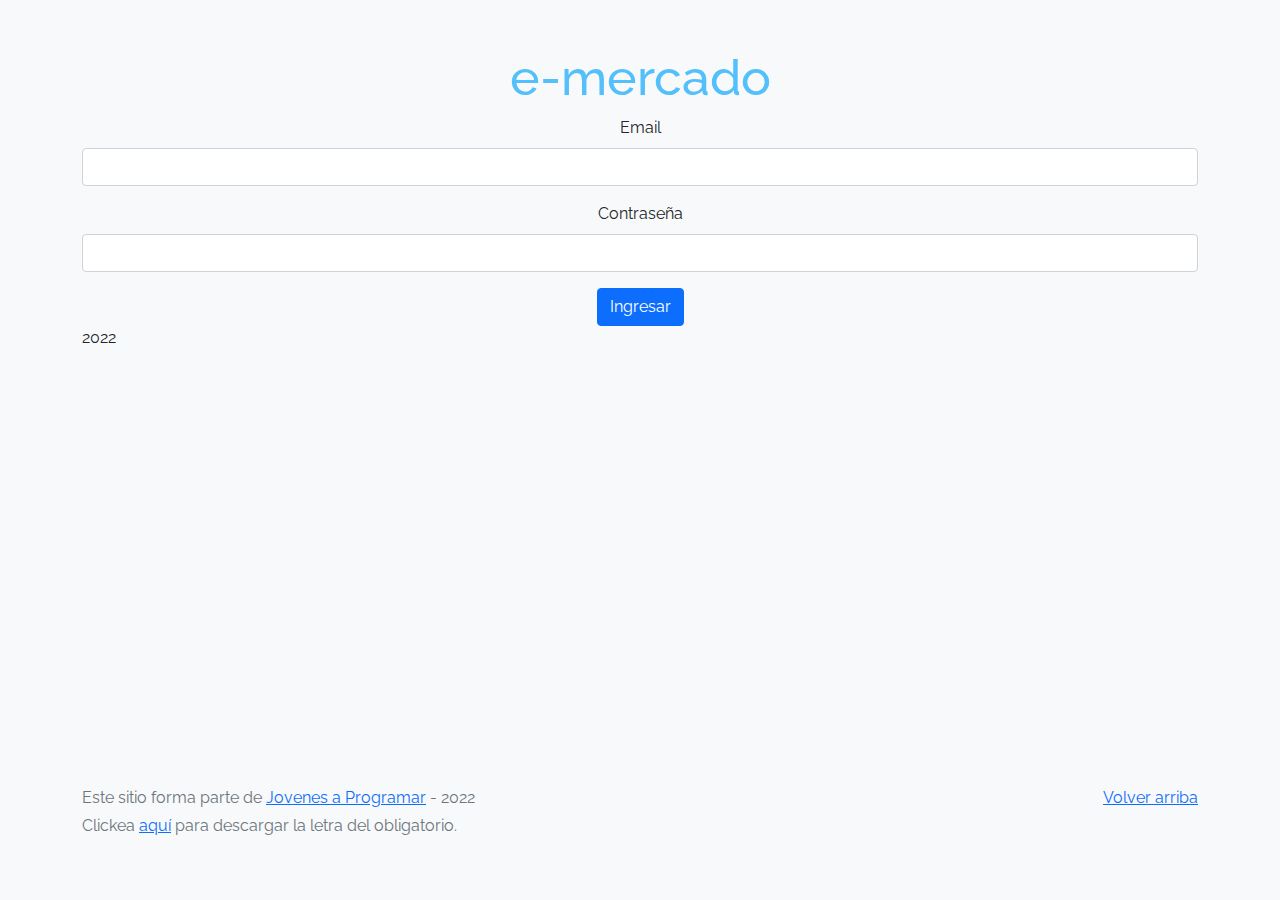
<file: index.html>
<!DOCTYPE html>
<html lang="es">

<head>
  <meta http-equiv="Content-Type" content="text/html; charset=UTF-8">
  <meta name="viewport" content="width=device-width, initial-scale=1, shrink-to-fit=no">
  <title>eMercado - Todo lo que busques está aquí</title>

  <link href="https://fonts.googleapis.com/css?family=Raleway:300,300i,400,400i,700,700i,900,900i" rel="stylesheet">
  <link href="css/bootstrap.min.css" rel="stylesheet">
  <link href="css/styles.css" rel="stylesheet">
</head>

<body>
  <nav class="navbar navbar-expand-lg navbar-dark bg-dark p-1">
    <div class="container">
      <button class="navbar-toggler" type="button" data-bs-toggle="collapse" data-bs-target="#navbarNavDropdown"
        aria-controls="navbarNavDropdown" aria-expanded="false" aria-label="Toggle navigation">
        <span class="navbar-toggler-icon"></span>
      </button>
      <div class="collapse navbar-collapse" id="navbarNavDropdown">
        <ul class="navbar-nav w-100 justify-content-between">
          <li class="nav-item">
            <a class="nav-link active" href="index.html">Inicio</a>
          </li>
          <li class="nav-item">
            <a class="nav-link" href="categories.html">Categorías</a>
          </li>
          <li class="nav-item">
            <a class="nav-link" href="sell.html">Vender</a>
          </li>
          <li class="nav-item dropdown">
            <a class="nav-link dropdown-toggle" href="#" id="nav-item-usuario" role="button" data-bs-toggle="dropdown" aria-expanded="false">
            </a>
            <ul class="dropdown-menu" aria-labelledby="nav-item-usuario">
              <li><a class="dropdown-item" href="cart.html">Mi carrito</a></li>
              <li><a class="dropdown-item" href="my-profile.html">Mi perfil</a></li>
              <li><a class="dropdown-item" id="cerrarSesion" href="login.html">Cerrar sesión</a></li>
            </ul>
          </li>
        </ul>
      </div>
    </div>
  </nav>
  <main>
    <div class="jumbotron text-center"></div>
    <div class="album py-5 bg-light">
      <div class="container">
        <div class="row">
          <div class="col-md-4">
            <div class="card mb-4 shadow-sm custom-card cursor-active" id="autos">
              <img class="bd-placeholder-img card-img-top" src="img/cars_index.jpg"
                alt="Imgagen representativa de la categoría 'Autos'">
              <h3 class="m-3">Autos</h3>
              <div class="card-body">
                <p class="card-text">Los mejores precios en autos 0 kilómetro, de alta y media gama.</p>
              </div>
            </div>
          </div>
          <div class="col-md-4">
            <div class="card mb-4 shadow-sm custom-card cursor-active" id="juguetes">
              <img class="bd-placeholder-img card-img-top" src="img/toys_index.jpg"
                alt="Imgagen representativa de la categoría 'Juguetes'">
              <h3 class="m-3">Juguetes</h3>
              <div class="card-body">
                <p class="card-text">Encuentra aquí los mejores precios para niños/as de cualquier edad.</p>
              </div>
            </div>
          </div>
          <div class="col-md-4">
            <div class="card mb-4 shadow-sm custom-card cursor-active" id="muebles">
              <img class="bd-placeholder-img card-img-top" src="img/furniture_index.jpg"
                alt="Imgagen representativa de la categoría 'Muebles'">
              <h3 class="m-3">Muebles</h3>
              <div class="card-body">
                <p class="card-text">Muebles antiguos, nuevos y para ser armados por uno mismo.</p>
              </div>
            </div>
          </div>
        </div>
        <div class="row">
          <a class="btn btn-light btn-lg btn-block" href="categories.html">Y mucho más!</a>
        </div>
      </div>
    </div>
  </main>
  <footer class="text-muted">
    <div class="container">
      <p class="float-end">
        <a href="#">Volver arriba</a>
      </p>
      <p>Este sitio forma parte de <a href="https://jovenesaprogramar.edu.uy/" target="_blank">Jovenes a Programar</a> -
        2022</p>
      <p>Clickea <a target="_blank" href="Letra.pdf">aquí</a> para descargar la letra del obligatorio.</p>
    </div>
  </footer>

  <script src="js/bootstrap.bundle.min.js"></script>
  <script src="js/index.js"></script>
  <script src="js/init.js"></script>
</body>

</html>
</file>
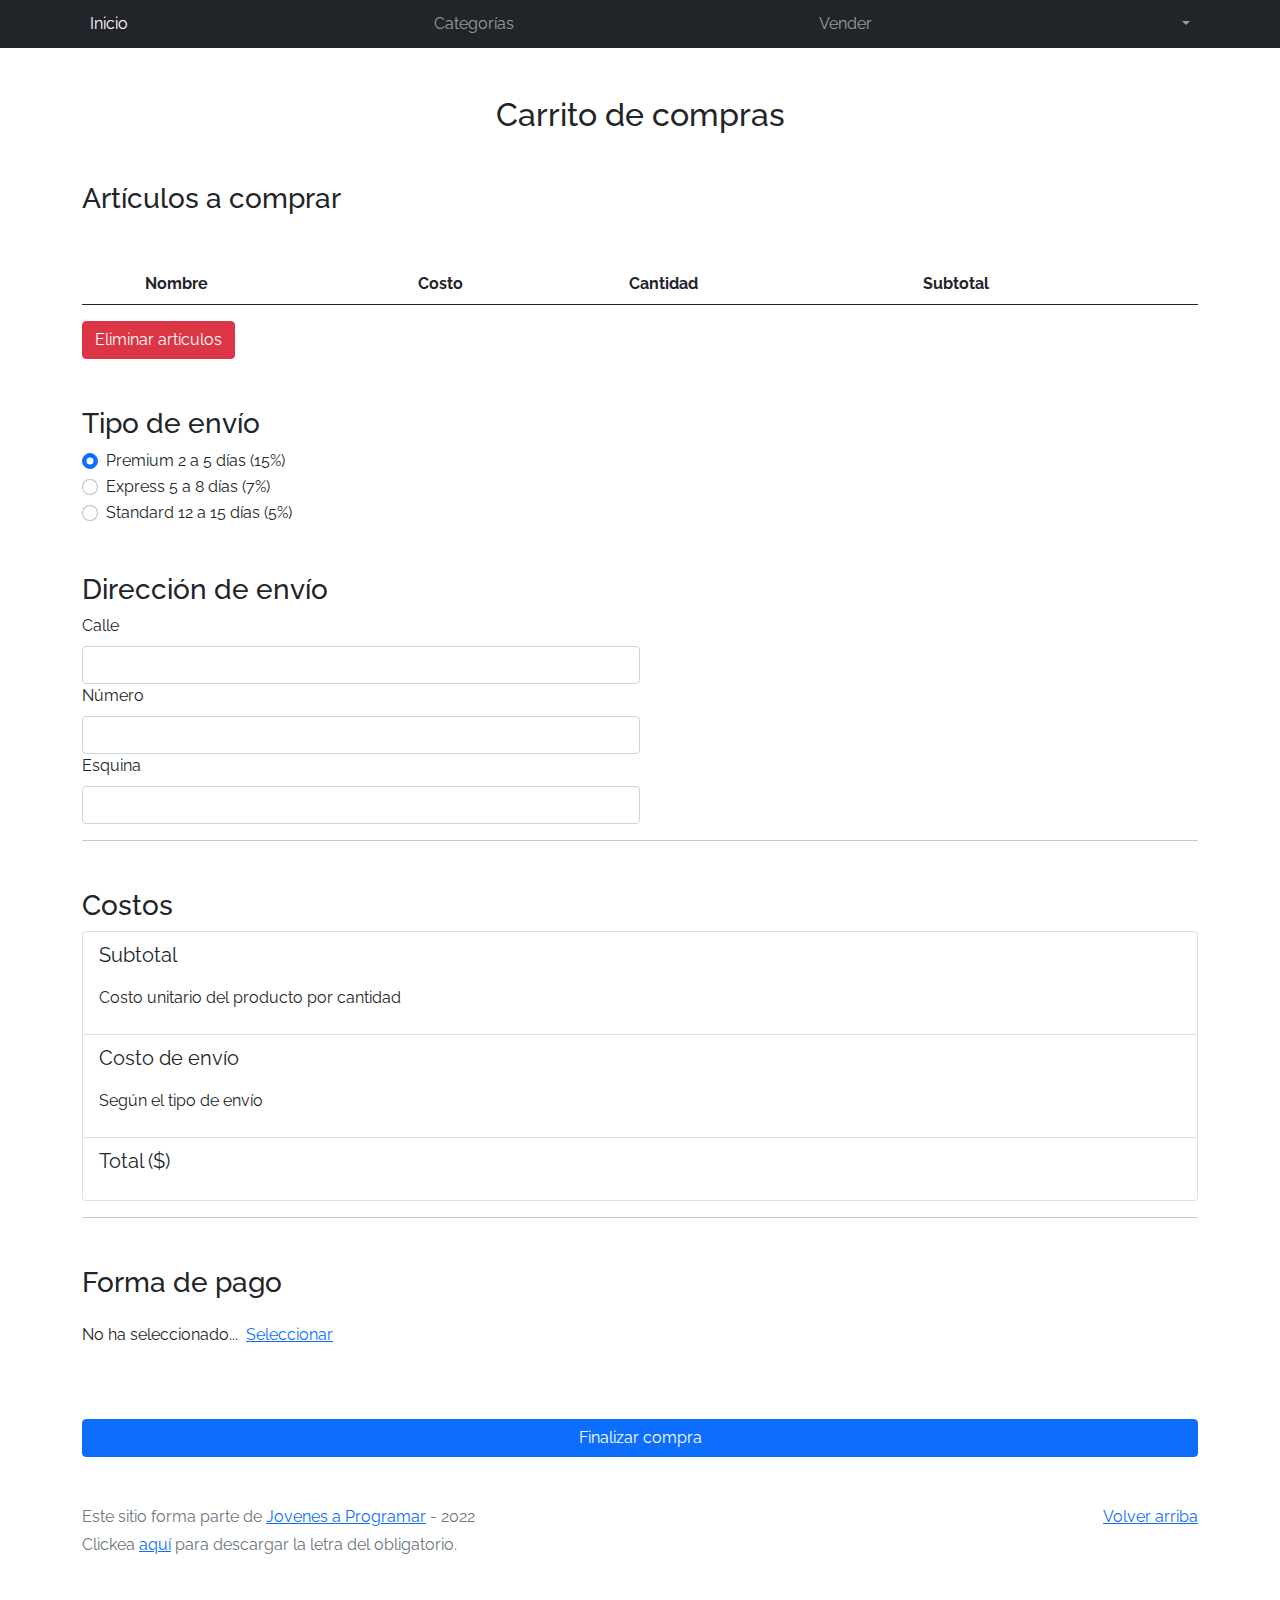
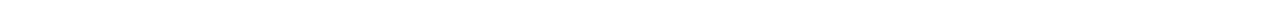
<file: cart.html>
<!DOCTYPE html>
<html lang="es">

<head>
  <meta http-equiv="Content-Type" content="text/html; charset=UTF-8">
  <meta name="viewport" content="width=device-width, initial-scale=1, shrink-to-fit=no">
  <title>eMercado - Todo lo que busques está aquí</title>
  <link href="https://fonts.googleapis.com/css?family=Raleway:300,300i,400,400i,700,700i,900,900i" rel="stylesheet">
  <link rel="stylesheet"
    href="https://fonts.googleapis.com/css2?family=Material+Symbols+Outlined:opsz,wght,FILL,GRAD@48,400,0,0" />
  <link href="css/bootstrap.min.css" rel="stylesheet">
  <link href="css/font-awesome.min.css" rel="stylesheet">
  <link href="css/styles.css" rel="stylesheet">
</head>

<body>
  <nav class="navbar navbar-expand-lg navbar-dark bg-dark p-1">
    <div class="container">
      <button class="navbar-toggler" type="button" data-bs-toggle="collapse" data-bs-target="#navbarNavDropdown"
        aria-controls="navbarNavDropdown" aria-expanded="false" aria-label="Toggle navigation">
        <span class="navbar-toggler-icon"></span>
      </button>
      <div class="collapse navbar-collapse" id="navbarNavDropdown">
        <ul class="navbar-nav w-100 justify-content-between">
          <li class="nav-item">
            <a class="nav-link active" href="index.html">Inicio</a>
          </li>
          <li class="nav-item">
            <a class="nav-link" href="categories.html">Categorías</a>
          </li>
          <li class="nav-item">
            <a class="nav-link" href="sell.html">Vender</a>
          </li>
          <li class="nav-item dropdown">
            <a class="nav-link dropdown-toggle" href="#" id="nav-item-usuario" role="button" data-bs-toggle="dropdown"
              aria-expanded="false">
            </a>
            <ul class="dropdown-menu" aria-labelledby="nav-item-usuario">
              <li><a class="dropdown-item" href="cart.html">Mi carrito</a></li>
              <li><a class="dropdown-item" href="my-profile.html">Mi perfil</a></li>
              <li><a class="dropdown-item" id="cerrarSesion" href="login.html">Cerrar sesión</a></li>
            </ul>
          </li>
        </ul>
      </div>
    </div>
  </nav>
  <main class="container">
    <h2 class="mt-5 text-center">Carrito de compras</h2>
    <div class="mt-5">
      <h3>Artículos a comprar</h3>
      <table class="table mt-5 table-striped table-hover">
        <thead>
          <tr>
            <th scope="col"></th>
            <th scope="col">Nombre</th>
            <th scope="col">Costo</th>
            <th scope="col">Cantidad</th>
            <th scope="col">Subtotal</th>
          </tr>
        </thead>

        <tbody id="carritoArticulos">

        </tbody>
      </table>
      <div id="alertaCantidadArticulos" class="d-none">debe tener una cantidad de mínimo "1" para cada artículo.</div>
    </div>

    <button class="btn btn-danger" id="eliminarArticulosCarrito">Eliminar artículos</button>
      <!-------------------------------------------------------------------------------------------------------------------------------------------------------------->
      <!---------------------------------------------------------------FORMULARIO DE COMPRA--------------------------------------------------------------------------->
      <!-------------------------------------------------------------------------------------------------------------------------------------------------------------->
    <form action="" class="needs-validation" id="formularioCompra" novalidate>
      <!-------------------------------------------------------------------------------------------------------------------------------------------------------------->
      <!---------------------------------------------------------------FORMAS DE ENVÍO-------------------------------------------------------------------------------->
      <!-------------------------------------------------------------------------------------------------------------------------------------------------------------->
      <h3 class="mt-5">Tipo de envío</h3>
      <div class="form-check">
        <input class="form-check-input tipoDeEnvio" type="radio" name="plan-de-envio" id="envioPremium"
          data-tipo-envio="0.15" checked>
        <label class="form-check-label" for="envioPremium">
          Premium 2 a 5 días (15%)
        </label>
      </div>
      <div class="form-check">
        <input class="form-check-input tipoDeEnvio" type="radio" name="plan-de-envio" id="envioExpress"
          data-tipo-envio="0.07">
        <label class="form-check-label" for="envioExpress">
          Express 5 a 8 días (7%)
        </label>
      </div>
      <div class="form-check">
        <input class="form-check-input tipoDeEnvio" type="radio" name="plan-de-envio" id="envioStandard"
          data-tipo-envio="0.05">
        <label class="form-check-label" for="envioStandard">
          Standard 12 a 15 días (5%)
        </label>
      </div>
      
      <h3 class="text-start mt-5">Dirección de envío</h3>
      <div class="w-50">
        <label for="direccionCalle" class="form-label">Calle</label>
        <input class="form-control" type="text" aria-label="default input example" id="direccionCalle" required>
        <div class="invalid-feedback">
         ingresa una calle.
        </div>

        <label for="direccionNumero" class="form-label">Número</label>
        <input class="form-control" type="text" aria-label="default input example" id="direccionNumero" required>
        <div class="invalid-feedback">
         ingresa un número.
        </div>

        <label for="direccionEsquina" class="form-label">Esquina</label>
        <input class="form-control" type="text" aria-label="default input example" id="direccionEsquina" required>
        <div class="invalid-feedback">
          ingresa una esquina.
        </div>

      </div>
      <hr>
      <!-------------------------------------------------------------------------------------------------------------------------------------------------------------->
      <!---------------------------------------------------------------COSTOS DE LA COMPRA---------------------------------------------------------------------------->
      <!-------------------------------------------------------------------------------------------------------------------------------------------------------------->
      <h3 class="mt-5">Costos</h3>
      <ul class="list-group">

        <li class="list-group-item d-flex justify-content-between">
          <div>
            <p class="fs-5">Subtotal</p>
            <p>Costo unitario del producto por cantidad</p>
          </div>

          <div id="carritoSubtotal"></div>
        </li>

        <li class="list-group-item d-flex justify-content-between">
          <div>
            <p class="fs-5">Costo de envío</p>
            <p>Según el tipo de envío</p>
          </div>

          <div id="carritoCostoEnvio"></div>
        </li>

        <li class="list-group-item d-flex justify-content-between">
          <p class="fs-5">Total ($)</p>
          <div class="fw-bolder" id="carritoTotal"></div>
        </li>
      </ul>
      <hr>
      <!-------------------------------------------------------------------------------------------------------------------------------------------------------------->
      <!---------------------------------------------------------------FORMA DE PAGO---------------------------------------------------------------------------------->
      <!-------------------------------------------------------------------------------------------------------------------------------------------------------------->
      <h3 class="mt-5">Forma de pago</h3>
      <div class="d-flex mt-4 mb-2">
        <p id="notificacionFormaPago" class="me-2">No ha seleccionado...</p>
        <a href="#" class="link-primary" data-bs-toggle="modal" data-bs-target="#formaDePago">Seleccionar</a>
      </div>
      <div class="d-none" id="validarFormaPago">
        debe seleccionar una forma de pago.
       </div>
      <!-------------------------------------------------------------------------------------------------------------------------------------------------------------->
      <!---------------------------------------------------------------MODAL FORMA PAGO------------------------------------------------------------------------------->
      <!-------------------------------------------------------------------------------------------------------------------------------------------------------------->

      <div class="modal fade" id="formaDePago" tabindex="-1" aria-labelledby="exampleModalLabel" aria-hidden="true">
        <div class="modal-dialog modal-dialog-centered">
          <div class="modal-content">
            <div class="modal-header">
              <h5 class="modal-title fw-bolder" id="exampleModalLabel">Forma de pago</h5>
              <button type="button" class="btn-close" data-bs-dismiss="modal" aria-label="Close"></button>
            </div>
            <div class="modal-body">
<!------------------------------TARJETA DE CRÉDITO----------------------------------------------------------->
              <div class="form-check">
                <input class="form-check-input" name="confirmar-forma-pago" type="radio" id="tarjetaCredito" checked>
                <label class="form-check-label" for="tarjetaCredito">
                  Tarjeta de crédito
                </label>
              </div>
              <hr>
              <fieldset id="formaDePagoCre">
                <div class="row">
                <div class="mb-3 col-7">
                  <label for="numTarjeta" class="form-label">Número de tarjeta</label>
                  <input type="text" class="form-control" id="numTarjeta" value="" required>
                </div>
                <div class="mb-3 col-5">
                  <label for="numCVC" class="form-label">Código de seg.</label>
                  <input type="text" class="form-control" id="numCVC" maxlength="3" value="" required>
                </div>
              </div>
                <div class="mb-3 col-7">
                  <label for="fechaVencimiento" class="form-label">Vencimiento (MM/AA)</label>
                  <input type="text" class="form-control" id="fechaVencimiento" minLength="5" maxlength="5" value="" required>
                </div>                             
              </fieldset>
<!------------------------------TRANSFERENCIA BANCARIA------------------------------------------------------->
              <div class="form-check">
                <input class="form-check-input" name="confirmar-forma-pago" type="radio" id="transferenciaBancaria">
                <label class="form-check-label" for="transferenciaBancaria">
                  Transferencia bancaria
                </label>
              </div>
              <hr>
              <fieldset id="formaDePagoTra" disabled>
                <div class="mb-3 col-7">
                  <label for="numCuenta" class="form-label">Nro. de cuenta</label>
                  <input type="text" class="form-control" id="numCuenta" value="" required>
                </div>                
              </fieldset>
            </div>
            <div class="modal-footer">
              <button type="button" class="btn btn-secondary" data-bs-dismiss="modal">cerrar</button>
            </div>
          </div>
        </div>
      </div>
<!----------------------------------------FINALIZAR COMPRA----------------------------------------------------->
      <button type="submit" class="btn btn-primary container mt-5">Finalizar compra</button>
    </form>
    <div class="alert alert-success d-none" role="alert" id="compraExitosa">Has comprado con éxito!</div>
  </main>
  <footer class="text-muted">
    <div class="container">
      <p class="float-end">
        <a href="#">Volver arriba</a>
      </p>
      <p>Este sitio forma parte de <a href="https://jovenesaprogramar.edu.uy/" target="_blank">Jovenes a Programar</a> -
        2022</p>
      <p>Clickea <a target="_blank" href="Letra.pdf">aquí</a> para descargar la letra del obligatorio.</p>
    </div>
  </footer>
  <div id="spinner-wrapper">
    <div class="lds-ring">
      <div></div>
      <div></div>
      <div></div>
      <div></div>
    </div>
  </div>
  <script src="js/bootstrap.bundle.min.js"></script>
  <script src="js/init.js"></script>
  <script src="js/validacionBS.js"></script>
  <script src="js/cart.js"></script>
</body>

</html>
</file>
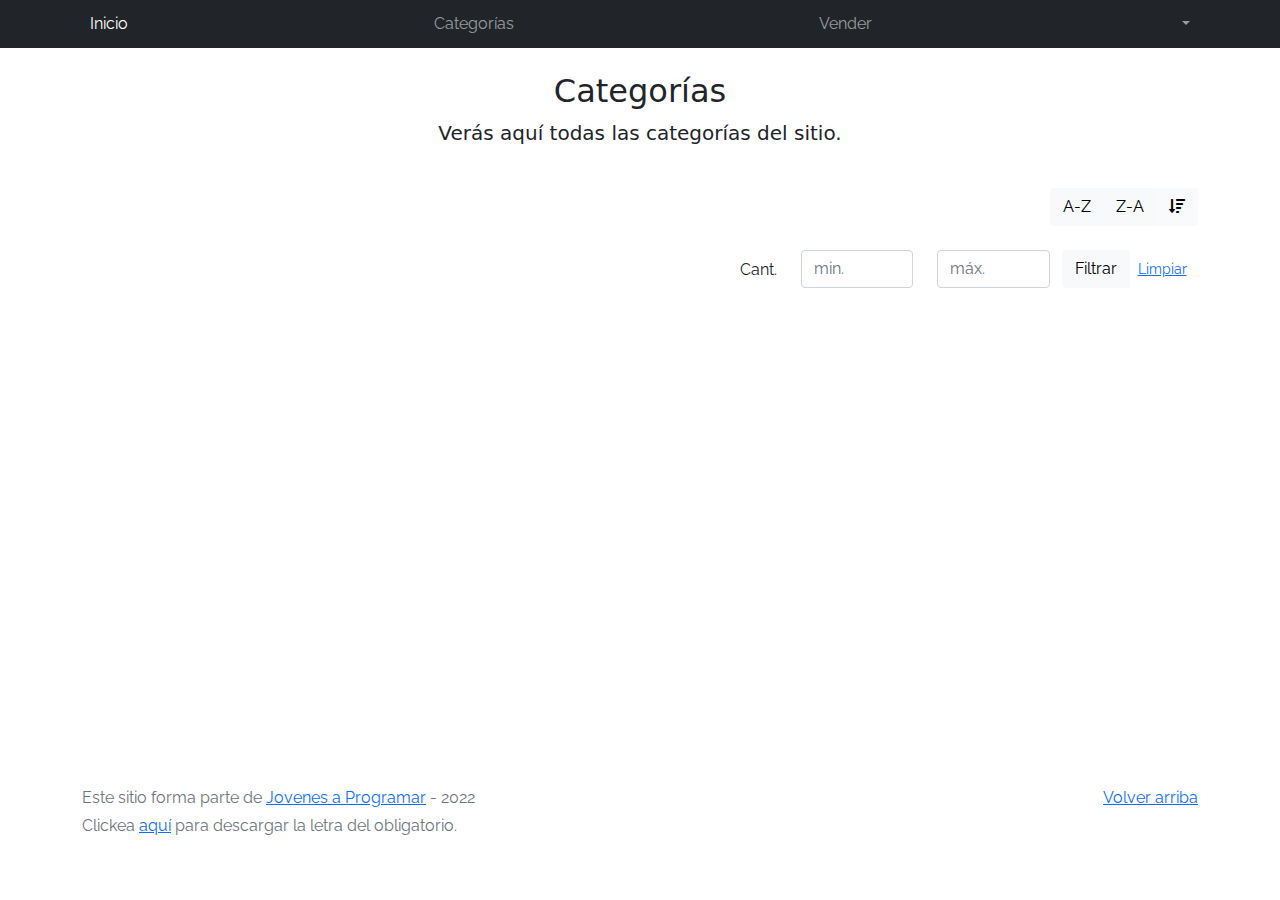
<file: categories.html>
<!DOCTYPE html>
<html lang="es">

<head>
  <meta http-equiv="Content-Type" content="text/html; charset=UTF-8">
  <meta name="viewport" content="width=device-width, initial-scale=1, shrink-to-fit=no">
  <title>eMercado - Todo lo que busques está aquí</title>

  <link href="https://fonts.googleapis.com/css?family=Raleway:300,300i,400,400i,700,700i,900,900i" rel="stylesheet">
  <link href="css/font-awesome.min.css" rel="stylesheet">
  <link href="css/bootstrap.min.css" rel="stylesheet">
  <link href="css/styles.css" rel="stylesheet">
</head>

<body>
  <nav class="navbar navbar-expand-lg navbar-dark bg-dark p-1">
    <div class="container">
      <button class="navbar-toggler" type="button" data-bs-toggle="collapse" data-bs-target="#navbarNavDropdown"
        aria-controls="navbarNavDropdown" aria-expanded="false" aria-label="Toggle navigation">
        <span class="navbar-toggler-icon"></span>
      </button>
      <div class="collapse navbar-collapse" id="navbarNavDropdown">
        <ul class="navbar-nav w-100 justify-content-between">
          <li class="nav-item">
            <a class="nav-link active" href="index.html">Inicio</a>
          </li>
          <li class="nav-item">
            <a class="nav-link" href="categories.html">Categorías</a>
          </li>
          <li class="nav-item">
            <a class="nav-link" href="sell.html">Vender</a>
          </li>
          <li class="nav-item dropdown">
            <a class="nav-link dropdown-toggle" href="#" id="nav-item-usuario" role="button" data-bs-toggle="dropdown" aria-expanded="false">
            </a>
            <ul class="dropdown-menu" aria-labelledby="nav-item-usuario">
              <li><a class="dropdown-item" href="cart.html">Mi carrito</a></li>
              <li><a class="dropdown-item" href="my-profile.html">Mi perfil</a></li>
              <li><a class="dropdown-item" id="cerrarSesion" href="login.html">Cerrar sesión</a></li>
            </ul>
          </li>
        </ul>
      </div>
    </div>
  </nav>
  <main class="pb-5">
    <div class="text-center p-4">
      <h2>Categorías</h2>
      <p class="lead">Verás aquí todas las categorías del sitio.</p>
    </div>
    <div class="container">
      <div class="row">
        <div class="col text-end">
          <div class="btn-group btn-group-toggle mb-4" data-bs-toggle="buttons">
            <input type="radio" class="btn-check" name="options" id="sortAsc">
            <label class="btn btn-light" for="sortAsc">A-Z</label>
            <input type="radio" class="btn-check" name="options" id="sortDesc">
            <label class="btn btn-light" for="sortDesc">Z-A</label>
            <input type="radio" class="btn-check" name="options" id="sortByCount" checked>
            <label class="btn btn-light" for="sortByCount"><i class="fas fa-sort-amount-down mr-1"></i></label>
          </div>
        </div>
      </div>
      <div class="row">
        <div class="col-lg-6 offset-lg-6 col-md-12 mb-1 container">
          <div class="row container p-0 m-0">
            <div class="col">
              <p class="font-weight-normal text-end my-2">Cant.</p>
            </div>
            <div class="col">
              <input class="form-control" type="number" placeholder="min." id="rangeFilterCountMin">
            </div>
            <div class="col">
              <input class="form-control" type="number" placeholder="máx." id="rangeFilterCountMax">
            </div>
            <div class="col-3 p-0">
              <div class="btn-group" role="group">
                <button class="btn btn-light btn-block" id="rangeFilterCount">Filtrar</button>
                <button class="btn btn-link btn-sm" id="clearRangeFilter">Limpiar</button>
              </div>
            </div>
          </div>
        </div>
      </div>
      <div class="row">
        <div class="list-group" id="cat-list-container">
        </div>
      </div>
    </div>
  </main>
  <footer class="text-muted">
    <div class="container">
      <p class="float-end">
        <a href="#">Volver arriba</a>
      </p>
      <p>Este sitio forma parte de <a href="https://jovenesaprogramar.edu.uy/" target="_blank">Jovenes a Programar</a> -
        2022</p>
      <p>Clickea <a target="_blank" href="Letra.pdf">aquí</a> para descargar la letra del obligatorio.</p>
    </div>
  </footer>
  <div id="spinner-wrapper">
    <div class="lds-ring">
      <div></div>
      <div></div>
      <div></div>
      <div></div>
    </div>
  </div>
  <script src="js/bootstrap.bundle.min.js"></script>
  <script src="js/init.js"></script>
  <script src="js/categories.js"></script>
</body>

</html>
</file>
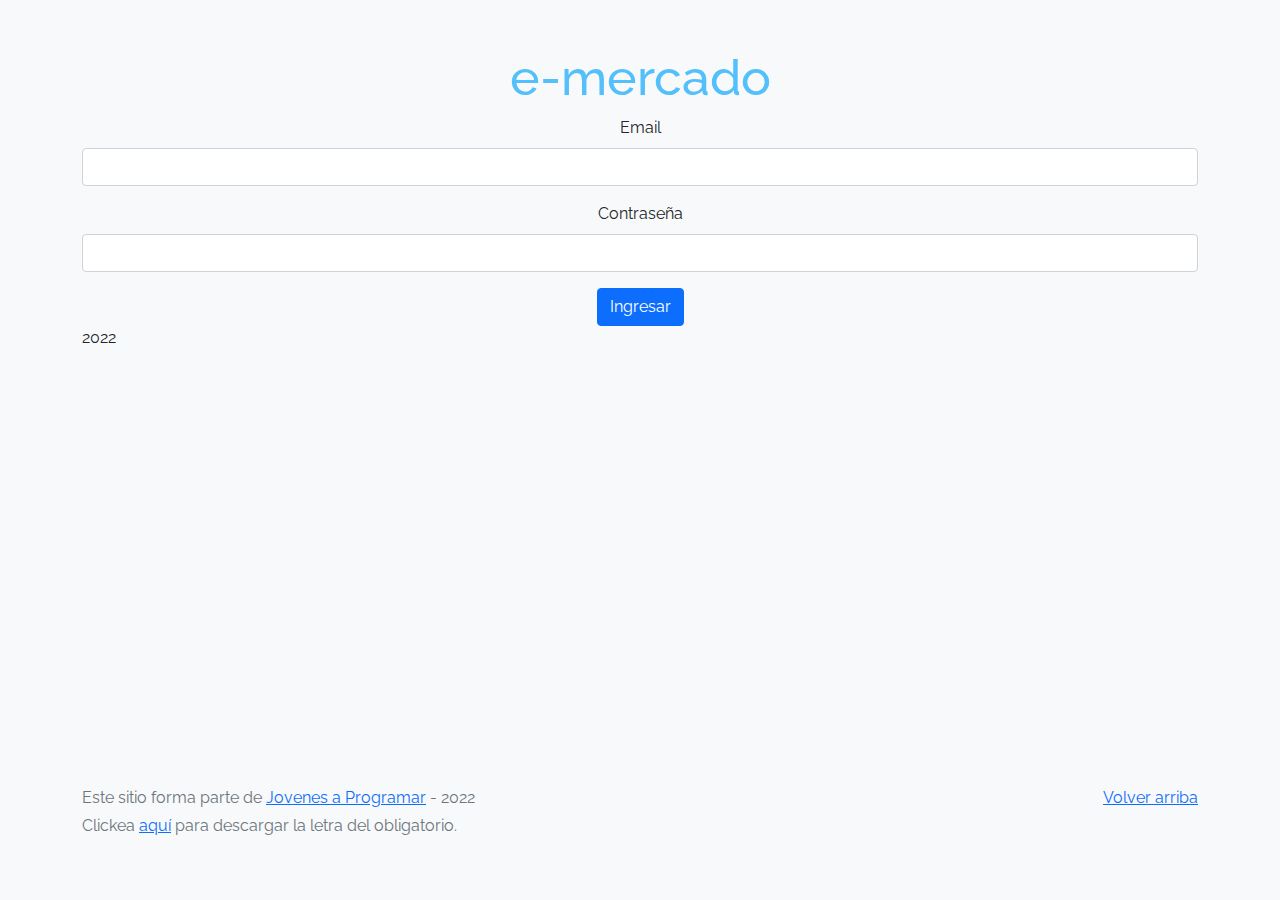
<file: login.html>
<!DOCTYPE html>
<html lang="es">

<head>
  <meta http-equiv="Content-Type" content="text/html; charset=UTF-8">
  <meta name="viewport" content="width=device-width, initial-scale=1, shrink-to-fit=no">
  <title>eMercado - Todo lo que busques está aquí</title>
  
  <link href="https://fonts.googleapis.com/css?family=Raleway:300,300i,400,400i,700,700i,900,900i" rel="stylesheet">
  <link href="css/bootstrap.min.css" rel="stylesheet">
  <link href="css/styles.css" rel="stylesheet">
  <style>
    body {
      background-color: rgb(248, 249, 250);
    }
  </style>
</head>

<body>
  <main class="mt-5">
    <div class="container">
      <h2 class="tituloEmercado">e-mercado</h2>

      <form id="inicioSesion">
          <div class="mb-3">
            <label for="emailUsuario" class="form-label">Email</label>
            <input type="email" class="form-control" id="emailUsuario" aria-describedby="emailHelp" onkeypress="document.getElementById('validacionEmail').style.display = 'none';">
            <p id="validacionEmail">debe ingresar un email válido</p>
          </div>
          <div class="mb-3">
            <label for="contraseniaUsuario" class="form-label">Contraseña</label>
            <input type="password" class="form-control" id="contraseniaUsuario" onkeypress="document.getElementById('validacionContrasenia').style.display = 'none';">
            <p id="validacionContrasenia">debe ingresar una contraseña válida</p>
          </div>
          <button type="submit" class="btn btn-primary">Ingresar</button>
        </form>

        <div>2022</div>
  </div>
 
  </main>
  <footer class="text-muted">
    <div class="container">
      <p class="float-end">
        <a href="#">Volver arriba</a>
      </p>
      <p>Este sitio forma parte de <a href="https://jovenesaprogramar.edu.uy/" target="_blank">Jovenes a Programar</a> -
        2022</p>
      <p>Clickea <a target="_blank" href="Letra.pdf">aquí</a> para descargar la letra del obligatorio.</p>
    </div>
  </footer>
  <script src="js/login.js"></script>
</body>

</html>
</file>
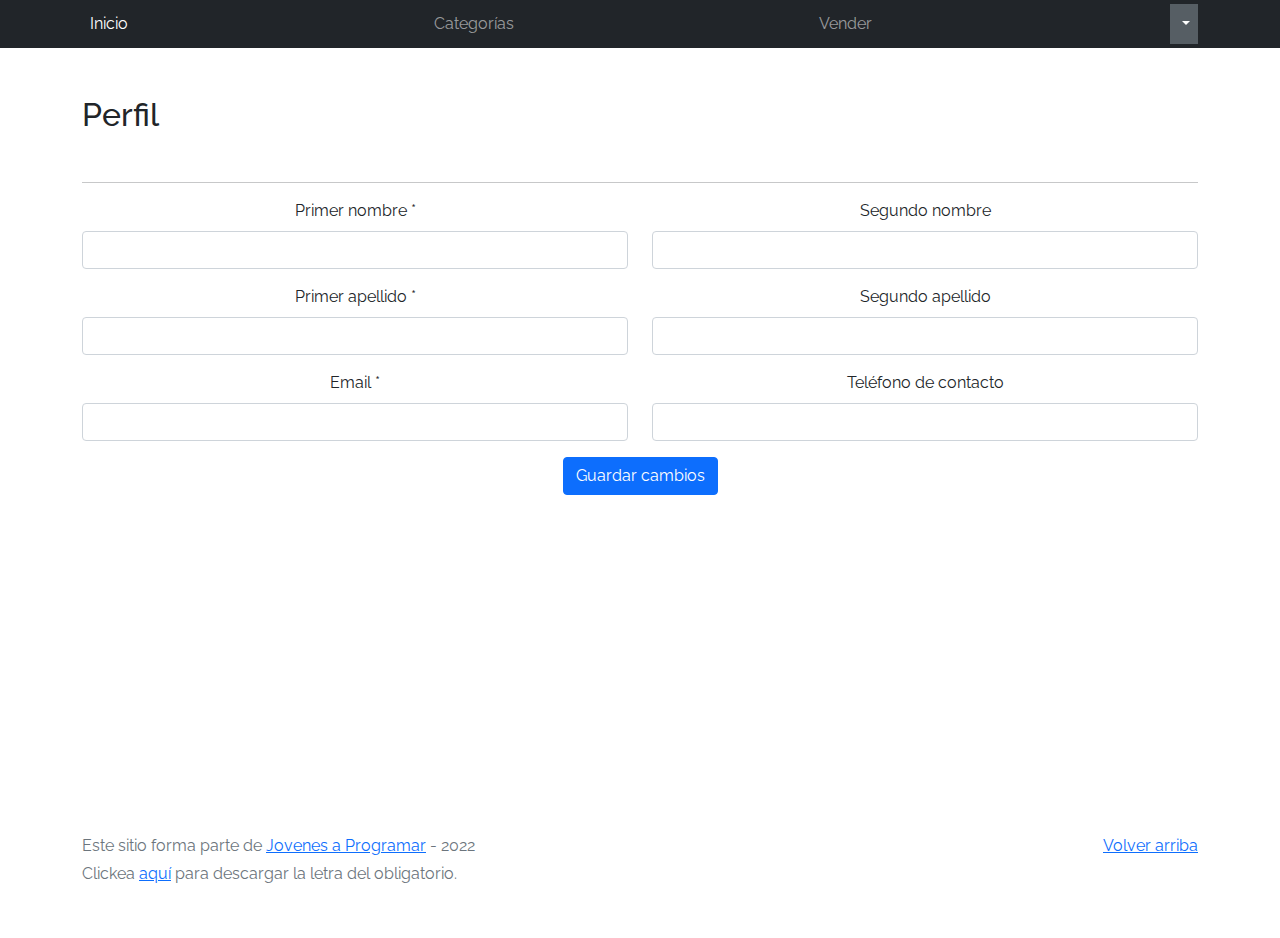
<file: my-profile.html>
<!DOCTYPE html>
<html lang="es">

<head>
  <meta http-equiv="Content-Type" content="text/html; charset=UTF-8">
  <meta name="viewport" content="width=device-width, initial-scale=1, shrink-to-fit=no">
  <title>eMercado - Todo lo que busques está aquí</title>
  <link href="https://fonts.googleapis.com/css?family=Raleway:300,300i,400,400i,700,700i,900,900i" rel="stylesheet">
  <link href="css/bootstrap.min.css" rel="stylesheet">
  <link href="css/styles.css" rel="stylesheet">
  <style>
    .bd-placeholder-img {
      font-size: 1.125rem;
      text-anchor: middle;
      -webkit-user-select: none;
      -moz-user-select: none;
      -ms-user-select: none;
      user-select: none;
    }

    @media (min-width: 768px) {
      .bd-placeholder-img-lg {
        font-size: 3.5rem;
      }
    }
  </style>
</head>

<body>
  <nav class="navbar navbar-expand-lg navbar-dark bg-dark p-1">
    <div class="container">
      <button class="navbar-toggler" type="button" data-bs-toggle="collapse" data-bs-target="#navbarNavDropdown"
        aria-controls="navbarNavDropdown" aria-expanded="false" aria-label="Toggle navigation">
        <span class="navbar-toggler-icon"></span>
      </button>
      <div class="collapse navbar-collapse" id="navbarNavDropdown">
        <ul class="navbar-nav w-100 justify-content-between">
          <li class="nav-item">
            <a class="nav-link active" href="index.html">Inicio</a>
          </li>
          <li class="nav-item">
            <a class="nav-link" href="categories.html">Categorías</a>
          </li>
          <li class="nav-item">
            <a class="nav-link" href="sell.html">Vender</a>
          </li>
          <li class="nav-item dropdown">
            <a class="btn-secondary nav-link dropdown-toggle active" href="#" id="nav-item-usuario" role="button"
              data-bs-toggle="dropdown" aria-expanded="false">
            </a>
            <ul class="dropdown-menu" aria-labelledby="nav-item-usuario">
              <li><a class="dropdown-item" href="cart.html">Mi carrito</a></li>
              <li><a class="dropdown-item" href="my-profile.html">Mi perfil</a></li>
              <li><a class="dropdown-item" id="cerrarSesion" href="login.html">Cerrar sesión</a></li>
            </ul>
          </li>
        </ul>
      </div>
    </div>
  </nav>
  <main>
    <div class="container my-5">
      <h2 class="mb-5">Perfil</h2>
      <hr>
      <form class="needs-validation" id="formulario-perfil" novalidate>

        <div class="row">
          <div class="mb-3 col">
            <label for="perfil-nombre" class="form-label">Primer nombre *</label>
            <input type="text" class="form-control" id="perfil-nombre" required>
            <div class="invalid-feedback">
              campo obligatorio.
            </div>
          </div>
          <div class="mb-3 col">
            <label for="perfil-nombre2" class="form-label">Segundo nombre</label>
            <input type="text" class="form-control" id="perfil-nombre2">
          </div>
        </div>

        <div class="row">
          <div class="mb-3 col">
            <label for="perfil-apellido" class="form-label">Primer apellido *</label>
            <input type="text" class="form-control" id="perfil-apellido" required>
            <div class="invalid-feedback">
              campo obligatorio.
            </div>
          </div>
          <div class="mb-3 col">
            <label for="perfil-apellido2" class="form-label">Segundo apellido</label>
            <input type="text" class="form-control" id="perfil-apellido2">
          </div>
        </div>

        <div class="row">
          <div class="mb-3 col">
            <label for="perfil-email" class="form-label">Email *</label>
            <input type="email" class="form-control" id="perfil-email" required>
            <div class="invalid-feedback">
              ingresa un un mail válido.
            </div>
          </div>
          <div class="mb-3 col">
            <label for="perfil-telefono" class="form-label">Teléfono de contacto</label>
            <input type="number" class="form-control" id="perfil-telefono">
          </div>
        </div>

        <button type="submit" class="btn btn-primary">Guardar cambios</button>
      </form>



    </div>


  </main>
  <footer class="text-muted">
    <div class="container">
      <p class="float-end">
        <a href="#">Volver arriba</a>
      </p>
      <p>Este sitio forma parte de <a href="https://jovenesaprogramar.edu.uy/" target="_blank">Jovenes a Programar</a> -
        2022</p>
      <p>Clickea <a target="_blank" href="Letra.pdf">aquí</a> para descargar la letra del obligatorio.</p>
    </div>
  </footer>
  <script src="js/bootstrap.bundle.min.js"></script>
  <script src="js/init.js"></script>
  <script src="js/my-profile.js"></script>
  <script src="js/validacionBS.js"></script>
</body>

</html>
</file>
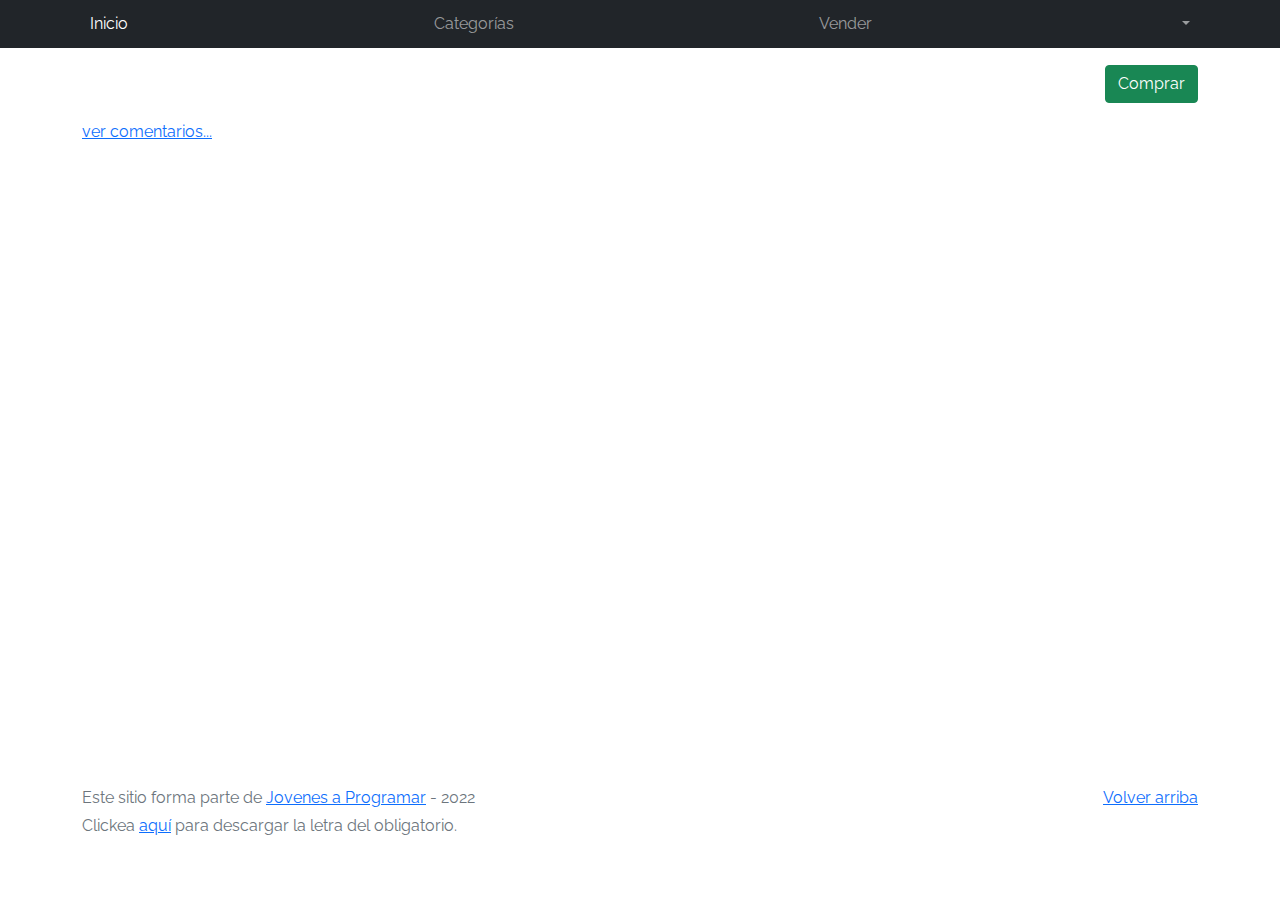
<file: product-info.html>
<!DOCTYPE html>
<html lang="es">

<head>
  <meta http-equiv="Content-Type" content="text/html; charset=UTF-8">
  <meta name="viewport" content="width=device-width, initial-scale=1, shrink-to-fit=no">
  <title>eMercado - Todo lo que busques está aquí</title>

  <link href="https://fonts.googleapis.com/css?family=Raleway:300,300i,400,400i,700,700i,900,900i" rel="stylesheet">
  <link href="css/font-awesome.min.css" rel="stylesheet">
  <link href="css/bootstrap.min.css" rel="stylesheet">
  <link href="css/styles.css" rel="stylesheet">
  <!-- para las estrellas en las reseñas de productos -->
  <link rel="stylesheet" href="https://cdnjs.cloudflare.com/ajax/libs/font-awesome/4.7.0/css/font-awesome.min.css">
</head>

<body>
  <nav class="navbar navbar-expand-lg navbar-dark bg-dark p-1">
    <div class="container">
      <button class="navbar-toggler" type="button" data-bs-toggle="collapse" data-bs-target="#navbarNavDropdown"
        aria-controls="navbarNavDropdown" aria-expanded="false" aria-label="Toggle navigation">
        <span class="navbar-toggler-icon"></span>
      </button>
      <div class="collapse navbar-collapse" id="navbarNavDropdown">
        <ul class="navbar-nav w-100 justify-content-between">
          <li class="nav-item">
            <a class="nav-link active" href="index.html">Inicio</a>
          </li>
          <li class="nav-item">
            <a class="nav-link" href="categories.html">Categorías</a>
          </li>
          <li class="nav-item">
            <a class="nav-link" href="sell.html">Vender</a>
          </li>
          <li class="nav-item dropdown">
            <a class="nav-link dropdown-toggle" href="#" id="nav-item-usuario" role="button" data-bs-toggle="dropdown" aria-expanded="false">
            </a>
            <ul class="dropdown-menu" aria-labelledby="nav-item-usuario">
              <li><a class="dropdown-item" href="cart.html">Mi carrito</a></li>
              <li><a class="dropdown-item" href="my-profile.html">Mi perfil</a></li>
              <li><a class="dropdown-item" id="cerrarSesion" href="login.html">Cerrar sesión</a></li>
            </ul>
          </li>
        </ul>
      </div>
    </div>
  </nav>
  <main>
    <div class="container">
      <div class="d-flex flex-row justify-content-between align-items-center">
        <h4 id="tituloProductoInfo" class="fs-1 text-center mt-4 mb-5"></h4>
        <button class="btn btn-success" id="btn-agregarAlCarrito">Comprar</button>
      </div>
      
      <div id="productoInfoDetallada"></div>
      <p>
        <a class="mt-3" data-bs-toggle="collapse" href="#productoComentarios" role="button" aria-expanded="false" aria-controls="collapseExample" id="mostrarComentarios">
          ver comentarios...
        </a>
      </p>
      <div class="collapse" id="productoComentarios">
        <div class="card card-body">
          <ul class="list-group" id="productoComentariosDesplegados">

          </ul>         
        </div>

        <form action="" id="comentarProducto">
          <p class="fs-3 mt-4">Comentar</p>                    
          <div class="mb-3">
            <textarea class="form-control" id="nuevoComentario" rows="3" placeholder="deja tu comentario"></textarea>
          </div>
          <div class="mb-3">
            <select class="form-select" id="nuevaPuntuacion" aria-label="Default select example">
              <option selected>tu puntuación</option>
              <option value="1">1</option>
              <option value="2">2</option>
              <option value="3">3</option>
              <option value="4">4</option>
              <option value="5">5</option>
            </select>
          </div>
          <button type="submit" class="btn btn-primary">Enviar</button>
        </form>
      </div>

      <div id="productosRelacionados" class="container d-flex justify-content-evenly mt-5">
      </div>

    </div>
  </main>
  <footer class="text-muted">
    <div class="container">
      <p class="float-end">
        <a href="#">Volver arriba</a>
      </p>
      <p>Este sitio forma parte de <a href="https://jovenesaprogramar.edu.uy/" target="_blank">Jovenes a Programar</a> -
        2022</p>
      <p>Clickea <a target="_blank" href="Letra.pdf">aquí</a> para descargar la letra del obligatorio.</p>
    </div>
  </footer>
  <div id="spinner-wrapper">
    <div class="lds-ring">
      <div></div>
      <div></div>
      <div></div>
      <div></div>
    </div>
  </div>
  <script src="js/bootstrap.bundle.min.js"></script>
  <script src="js/init.js"></script>
  <script src="js/product-info.js"></script>
</body>

</html>
</file>
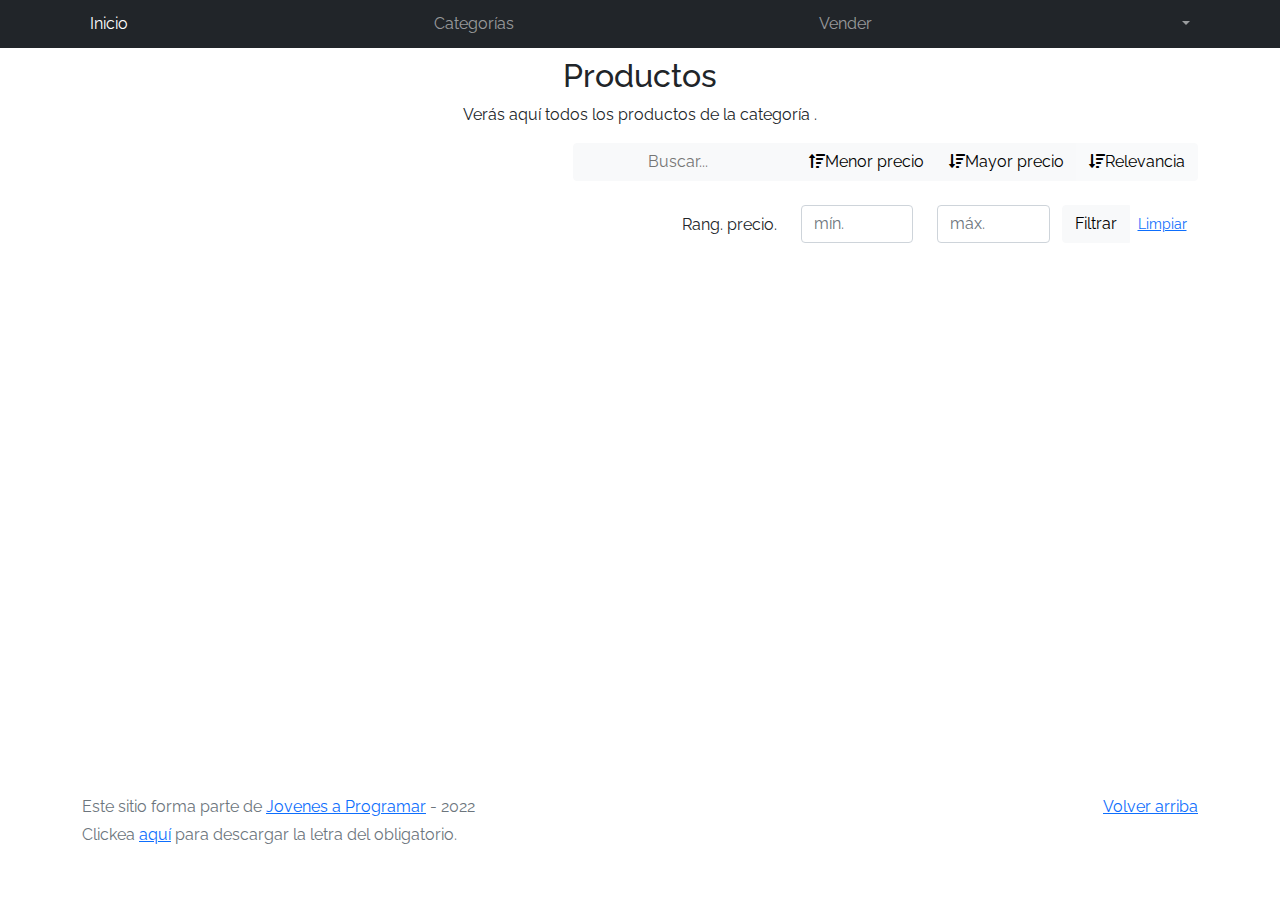
<file: products.html>
<!DOCTYPE html>
<html lang="es">

<head>
  <meta http-equiv="Content-Type" content="text/html; charset=UTF-8">
  <meta name="viewport" content="width=device-width, initial-scale=1, shrink-to-fit=no">
  <title>eMercado - Todo lo que busques está aquí</title>

  <link href="https://fonts.googleapis.com/css?family=Raleway:300,300i,400,400i,700,700i,900,900i" rel="stylesheet">
  <link href="css/font-awesome.min.css" rel="stylesheet">
  <link href="css/bootstrap.min.css" rel="stylesheet">
  <link href="css/styles.css" rel="stylesheet">
</head>

<body>

  <nav class="navbar navbar-expand-lg navbar-dark bg-dark p-1">
    <div class="container">
      <button class="navbar-toggler" type="button" data-bs-toggle="collapse" data-bs-target="#navbarNavDropdown"
        aria-controls="navbarNavDropdown" aria-expanded="false" aria-label="Toggle navigation">
        <span class="navbar-toggler-icon"></span>
      </button>
      <div class="collapse navbar-collapse" id="navbarNavDropdown">
        <ul class="navbar-nav w-100 justify-content-between">
          <li class="nav-item">
            <a class="nav-link active" href="index.html">Inicio</a>
          </li>
          <li class="nav-item">
            <a class="nav-link" href="categories.html">Categorías</a>
          </li>
          <li class="nav-item">
            <a class="nav-link" href="sell.html">Vender</a>
          </li>
          <li class="nav-item dropdown">
            <a class="nav-link dropdown-toggle" href="#" id="nav-item-usuario" role="button" data-bs-toggle="dropdown" aria-expanded="false">
            </a>
            <ul class="dropdown-menu" aria-labelledby="nav-item-usuario">
              <li><a class="dropdown-item" href="cart.html">Mi carrito</a></li>
              <li><a class="dropdown-item" href="my-profile.html">Mi perfil</a></li>
              <li><a class="dropdown-item" id="cerrarSesion" href="login.html">Cerrar sesión</a></li>
            </ul>
          </li>
        </ul>
      </div>
    </div>
  </nav>


  <main class="pb-5 container">
    <div class="container" id="productos__contenedorSubtitulo">
      <h2>Productos</h2>
      <p>Verás aquí todos los productos de la categoría <strong id="categoriaProductoSubtitulo"></strong>.</p>
    </div>

    <div class="row">
      <div class="col text-end">
        <div class="btn-group btn-group-toggle mb-4" data-bs-toggle="buttons">
          <input type="search" placeholder="Buscar..." class="btn btn-light" id="barraBusqueda"
            onkeyup="busquedaFiltro();" onclick="busquedaFiltro();">
          <input type="radio" class="btn-check" name="options" id="sortAscPrecio">
          <label class="btn btn-light" for="sortAscPrecio"><i
            class="fas fa-sort-amount-up mr-1"></i>Menor precio</label>
          <input type="radio" class="btn-check" name="options" id="sortDesPrecio">
          <label class="btn btn-light" for="sortDesPrecio"><i
            class="fas fa-sort-amount-down mr-1"></i>Mayor precio</label>
          <input type="radio" class="btn-check" name="options" id="sortRelevancia" checked>
          <label class="btn btn-light" for="sortRelevancia"><i
              class="fas fa-sort-amount-down mr-1"></i>Relevancia</label>
        </div>
      </div>
    </div>

    <div class="row">
      <div class="col-lg-6 offset-lg-6 col-md-12 mb-1 container">
        <div class="row container p-0 m-0">
          <div class="col">
            <p class="font-weight-normal text-end my-2">Rang. precio.</p>
          </div>
          <div class="col">
            <input class="form-control" type="number" placeholder="mín." id="filterRangoPrecioMin" min="0">
          </div>
          <div class="col">
            <input class="form-control" type="number" placeholder="máx." id="filterRangoPrecioMax" min="0">
          </div>
          <div class="col-3 p-0">
            <div class="btn-group" role="group">
              <button class="btn btn-light btn-block" id="filterRangoPrecio">Filtrar</button>
              <button class="btn btn-link btn-sm" id="limpiarRangoPrecio">Limpiar</button>
            </div>
          </div>
        </div>
      </div>
    </div>
    <!--------------------------------------------------------------DIV DONDE SE DESPLEGARÁN LOS PRODUCTOS---------------------------------------------------------------------------------------------------------------->
    <div class="container" id="mostrarProductosCategoria">

    </div>
  </main>


  <footer class="text-muted">
    <div class="container">
      <p class="float-end">
        <a href="#">Volver arriba</a>
      </p>
      <p>Este sitio forma parte de <a href="https://jovenesaprogramar.edu.uy/" target="_blank">Jovenes a Programar</a> -
        2022</p>
      <p>Clickea <a target="_blank" href="Letra.pdf">aquí</a> para descargar la letra del obligatorio.</p>
    </div>
  </footer>

  <div id="spinner-wrapper">
    <div class="lds-ring">
      <div></div>
      <div></div>
      <div></div>
      <div></div>
    </div>
  </div>

  <script src="js/bootstrap.bundle.min.js"></script>
  <script src="js/init.js"></script>
  <script src="js/products.js"></script>

</body>

</html>
</file>
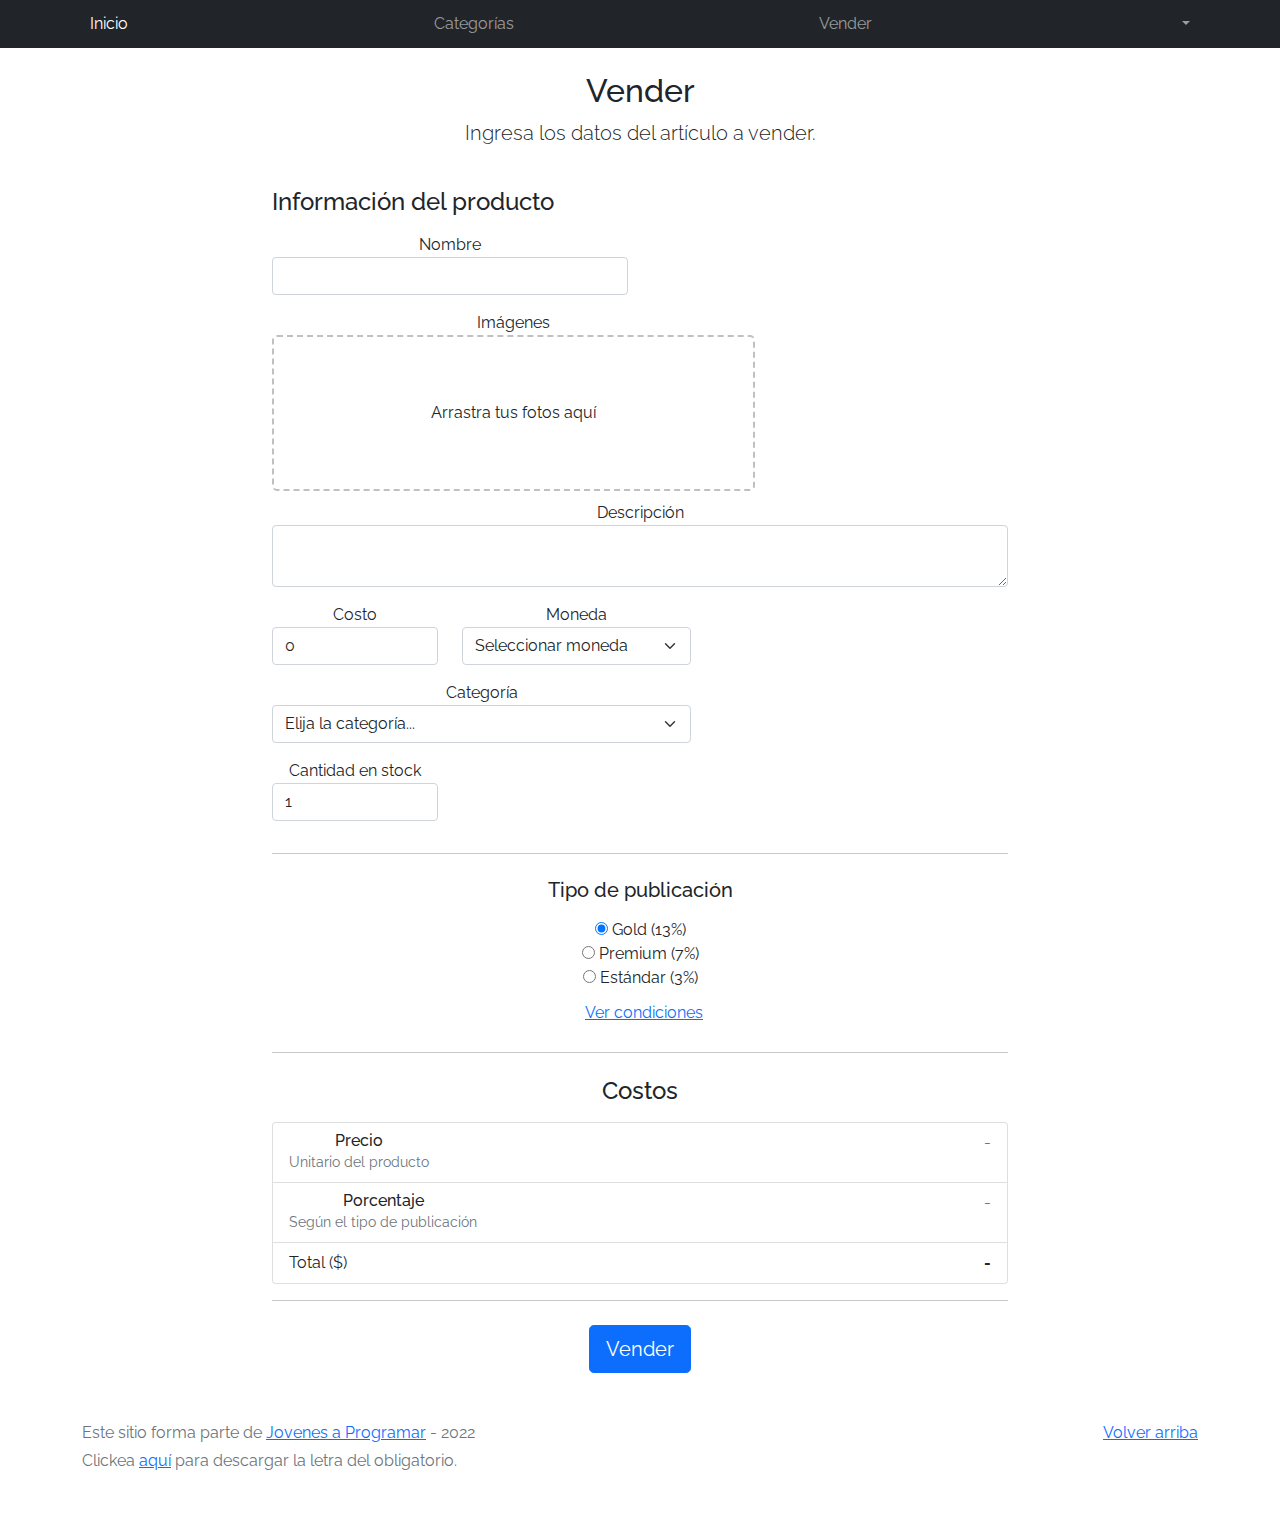
<file: sell.html>
<!DOCTYPE html>
<html lang="es">

<head>
  <meta http-equiv="Content-Type" content="text/html; charset=UTF-8">
  <meta name="viewport" content="width=device-width, initial-scale=1, shrink-to-fit=no">
  <title>eMercado - Todo lo que busques está aquí</title>
  <link href="https://fonts.googleapis.com/css?family=Raleway:300,300i,400,400i,700,700i,900,900i" rel="stylesheet">
  <link href="css/bootstrap.min.css" rel="stylesheet">
  <link href="css/dropzone.css" rel="stylesheet">
  <link href="css/styles.css" rel="stylesheet">
</head>

<body>
  <nav class="navbar navbar-expand-lg navbar-dark bg-dark p-1">
    <div class="container">
      <button class="navbar-toggler" type="button" data-bs-toggle="collapse" data-bs-target="#navbarNavDropdown"
        aria-controls="navbarNavDropdown" aria-expanded="false" aria-label="Toggle navigation">
        <span class="navbar-toggler-icon"></span>
      </button>
      <div class="collapse navbar-collapse" id="navbarNavDropdown">
        <ul class="navbar-nav w-100 justify-content-between">
          <li class="nav-item">
            <a class="nav-link active" href="index.html">Inicio</a>
          </li>
          <li class="nav-item">
            <a class="nav-link" href="categories.html">Categorías</a>
          </li>
          <li class="nav-item">
            <a class="nav-link" href="sell.html">Vender</a>
          </li>
          <li class="nav-item dropdown">
            <a class="nav-link dropdown-toggle" href="#" id="nav-item-usuario" role="button" data-bs-toggle="dropdown" aria-expanded="false">
            </a>
            <ul class="dropdown-menu" aria-labelledby="nav-item-usuario">
              <li><a class="dropdown-item" href="cart.html">Mi carrito</a></li>
              <li><a class="dropdown-item" href="my-profile.html">Mi perfil</a></li>
              <li><a class="dropdown-item" id="cerrarSesion" href="login.html">Cerrar sesión</a></li>
            </ul>
          </li>
        </ul>
      </div>
    </div>
  </nav>
  <div class="container">
    <div class="text-center p-4">
      <h2>Vender</h2>
      <p class="lead">Ingresa los datos del artículo a vender.</p>
    </div>
    <div class="row justify-content-md-center">
      <div class="col-md-8 order-md-1">
        <h4 class="mb-3">Información del producto</h4>
        <form class="needs-validation" id="sell-info">
          <div class="row">
            <div class="col-md-6 mb-3">
              <label for="productName">Nombre</label>
              <input type="text" class="form-control" id="productName" value="" name="productName">
              <div class="invalid-feedback">
                Ingresa un nombre
              </div>
            </div>
          </div>
          <div class="row">
            <div class="col-md-8 order-md-1">
              <label>Imágenes</label>
              <div class="needsclick dz-clickable" id="file-upload">
                <div class="dz-message needsclick">
                  Arrastra tus fotos aquí<br>
                </div>
              </div>
            </div>
          </div>
          <div class="row">
            <div class="col-md-12 mb-3">
              <label for="productDescription">Descripción</label>
              <textarea name="productDescription" class="form-control" id="productDescription"></textarea>
            </div>
          </div>
          <div class="row">
            <div class="col-md-3 mb-3">
              <label for="productCostInput">Costo</label>
              <input type="number" name="productCostInput" class="form-control" id="productCostInput" placeholder="" required="" value="0"
                min="0">
              <div class="invalid-feedback">
                El costo debe ser mayor que 0.
              </div>
            </div>
            <div class="col-md-4 mb-3">
              <label for="productCurrency">Moneda</label>
              <select name="productCurrency" class="form-select custom-select d-block w-100" id="productCurrency" required>
                <option value="" hidden selected>Seleccionar moneda</option>
                <option>Pesos Uruguayos (UYU)</option>
                <option>Dólares (USD)</option>
              </select>
              <div class="invalid-feedback">
                Ingresa una categoría válida.
              </div>
            </div>
          </div>
          <div class="row">
            <div class="col-md-7 mb-3">
              <label for="productCategory">Categoría</label>
              <select name="productCategory" class="custom-select form-select d-block w-100" id="productCategory">
                <option value="">Elija la categoría...</option>
                <option>Autos</option>
                <option>Juguetes</option>
                <option>Muebles</option>
                <option>Herramientas</option>
                <option>Computadoras</option>
                <option>Vestimenta</option>
              </select>
              <div class="invalid-feedback">
                Por favor ingresa una categoría válida.
              </div>
            </div>
          </div>
          <div class="row">
            <div class="col-md-3 mb-3">
              <label for="productCountInput">Cantidad en stock</label>
              <input type="number" name="productCountInput" class="form-control" id="productCountInput"  required value="1"
                min="0">
              <div class="invalid-feedback">
                La cantidad es requerida.
              </div>
            </div>
          </div>
          <hr class="mb-4">
          <h5 class="mb-3">Tipo de publicación</h5>
          <div class="d-block my-3">
            <div class="custom-control custom-radio">
              <input id="goldradio" name="publicationType" type="radio" class="custom-control-input" checked=""
                required="">
              <label class="custom-control-label" for="goldradio">Gold (13%)</label>
            </div>
            <div class="custom-control custom-radio">
              <input id="premiumradio" name="publicationType" type="radio" class="custom-control-input" required="">
              <label class="custom-control-label" for="premiumradio">Premium (7%)</label>
            </div>
            <div class="custom-control custom-radio">
              <input id="standardradio" name="publicationType" type="radio" class="custom-control-input" required="">
              <label class="custom-control-label" for="standardradio">Estándar (3%)</label>
            </div>
            <div class="row">
              <button type="button" class="m-1 btn btn-link" data-bs-toggle="modal"
                data-bs-target="#contidionsModal">Ver
                condiciones</button>
            </div>
          </div>
          <hr class="mb-4">
          <h4 class="mb-3">Costos</h4>
          <ul class="list-group mb-3">
            <li class="list-group-item d-flex justify-content-between lh-condensed">
              <div>
                <h6 class="my-0">Precio</h6>
                <small class="text-muted">Unitario del producto</small>
              </div>
              <span class="text-muted" id="productCostText">-</span>
            </li>
            <li class="list-group-item d-flex justify-content-between lh-condensed">
              <div>
                <h6 class="my-0">Porcentaje</h6>
                <small class="text-muted">Según el tipo de publicación</small>
              </div>
              <span class="text-muted" id="comissionText">-</span>
            </li>
            <li class="list-group-item d-flex justify-content-between">
              <span>Total ($)</span>
              <strong id="totalCostText">-</strong>
            </li>
          </ul>
          <hr class="mb-4">
          <button class="btn btn-primary btn-lg" type="submit">Vender</button>
        </form>
      </div>
    </div>
  </div>
  <footer class="text-muted">
    <div class="container">
      <p class="float-end">
        <a href="#">Volver arriba</a>
      </p>
      <p>Este sitio forma parte de <a href="https://jovenesaprogramar.edu.uy/" target="_blank">Jovenes a Programar</a> -
        2022</p>
      <p>Clickea <a target="_blank" href="Letra.pdf">aquí</a> para descargar la letra del obligatorio.</p>
    </div>
  </footer>

  <div class="alert alert-primary-dismissible fade" id="alertResult" role="alert">
    <span id="resultSpan"></span>
  </div>

  <div class="modal fade" tabindex="-1" role="dialog" id="contidionsModal">
    <div class="modal-dialog" role="document">
      <div class="modal-content">
        <div class="modal-header">
          <h5 class="modal-title">Condiciones de publicación</h5>
        </div>
        <div class="modal-body">
          <div class="container">
            <div class="row">
              <h5 class="text-warning">Gold (13%)</h5>
              <p class="muted text-justify">Tu producto se verá de forma promocionada en portada, además de las
                condiciones de Premium y Estándar.</p>
            </div>
            <hr>
            <div class="row">
              <h5 class="text-primary">Premium (7%)</h5>
              <p class="muted text-justify">Se mostrará el producto en los primeros lugares de resultados de búsqueda,
                así cómo cuando se ingrese a la categoría que pertenezca.</p>
            </div>
            <hr>
            <div class="row">
              <h5 class="text-secondary">Estándar (3%)</h5>
              <p class="muted text-justify">El producto se listará en la categoría correspondiente, así como en los
                resultados de búsquedas que coincidan con las palabras claves en el nombre.</p>
            </div>
          </div>
        </div>
        <div class="modal-footer">
          <button type="button" class="btn btn-primary" data-bs-dismiss="modal">Cerrar</button>
        </div>
      </div>
    </div>
  </div>
  <div id="spinner-wrapper">
    <div class="lds-ring">
      <div></div>
      <div></div>
      <div></div>
      <div></div>
    </div>
  </div>
  <script src="js/bootstrap.bundle.min.js"></script>
  <script src="js/dropzone.js"></script>
  <script src="js/init.js"></script>
  <script src="js/sell.js"></script>
</body>

</html>
</file>
<file: css/styles.css>
.jumbotron,
.card-body,
.container,
.site-header {
  font-family: 'Raleway', serif !important;
}

.jumbotron .display-4 {
  font-weight: bold;
}

nav a {
  text-decoration: none;
}

.bd-placeholder-img {
  font-size: 1.125rem;
  text-anchor: middle;
  -webkit-user-select: none;
  -moz-user-select: none;
  -ms-user-select: none;
  user-select: none;
}

@media (min-width: 768px) {
  .bd-placeholder-img-lg {
    font-size: 3.5rem;
  }
}

.jumbotron {
  height: 50vh;
  padding: 5em inherit;
  margin-bottom: 0;
  background-color: #53C0FB;
  background: url('../img/cover_back.png');
  background-size: cover;
  background-position: center;
  background-repeat: no-repeat;
  color: black;
  font-weight: bold;
}

@media (min-width: 768px) {
  .jumbotron {
    padding-top: 6rem;
    padding-bottom: 6rem;
  }
}

.jumbotron p:last-child {
  margin-bottom: 0;
}

.jumbotron-heading {
  font-weight: 300;
}

.jumbotron .container {
  max-width: 40rem;
  background-color: rgba(255, 255, 255, 0.5);
  border-radius: 10px;
  text-shadow: 1px 1px 2px grey;
}

.jumbotron .lead {
  font-size: 38px;
}

footer {
  padding-top: 3rem;
  padding-bottom: 3rem;
}

footer p {
  margin-bottom: .25rem;
}

.site-header a {
  color: white;
  transition: ease-in-out color .15s;
}

.site-header .dropdown-menu a {
  color: black;
}

.dropzone {
  border: 2px dashed #0087F7;
  border-radius: 5px;
  background: white;
}

.img-fit {
  max-height: 100%;
}

.alert {
  position: fixed;
  top: 80px;
  width: 50%;
  left: 50%;
  transform: translate(-50%, 0);
}

.lds-ring {
  display: inline-block;
  position: relative;
  width: 64px;
  height: 64px;
  top: 50%;
  left: 50%;
}

.cursor-active {
  cursor: pointer;
}

.left {
  float: left;
  padding: 4px;
  background-color: rgba(255, 255, 255, 0.5);
}

.lds-ring div {
  box-sizing: border-box;
  display: block;
  position: absolute;
  width: 51px;
  height: 51px;
  margin: 6px;
  border: 6px solid #fff;
  border-radius: 50%;
  animation: lds-ring 1.2s cubic-bezier(0.5, 0, 0.5, 1) infinite;
  border-color: #fff transparent transparent transparent;
}

.lds-ring div:nth-child(1) {
  animation-delay: -0.45s;
}

.lds-ring div:nth-child(2) {
  animation-delay: -0.3s;
}

.lds-ring div:nth-child(3) {
  animation-delay: -0.15s;
}

@keyframes lds-ring {
  0% {
    transform: rotate(0deg);
  }

  100% {
    transform: rotate(360deg);
  }
}

.signin {
  width: 100%;
  max-width: 330px;
  padding: 15px;
  margin: auto;
}

#spinner-wrapper {
  position: fixed;
  background-color: rgba(0, 0, 0, 0.5);
  width: 100%;
  height: 100%;
  top: 0;
  left: 0;
  z-index: 1021;
  display: none;
}

main {
  min-height: calc(100vh - 210px);
}

a.custom-card,
a.custom-card:hover {
  color: inherit;
  text-decoration: inherit;
}

.checked {
  color: orange;
}

/* ---------------------------------------------------------------------------------------------------------- */
/* ---------------------------------------AUNTENTICACIÓN----------------------------------------------------- */
div#landingPage{
  display: none;
}

div#autenticacion{
  display: contents;
}
.tituloEmercado{
  color: #53C0FB;
  font-size: 50px;
  text-align: center;
}

div.container form{
  text-align: center;
}

p#validacionEmail,p#validacionContrasenia{
  color: red;
  display: none;
}
/* ---------------------------------------------------------------------------------------------------------- */
/* ---------------------------------------USUARIO EN NAVBAR-------------------------------------------------------------- */
li.nav-item-usuario{
  color: white;
}
/* ---------------------------------------------------------------------------------------------------------- */
/* ---------------------------------------PRODUCTOS---------------------------------------------------------- */

main.container div#productos__contenedorSubtitulo{
  text-align: center;
  margin-top: 1vh;
}
/* ---------------------------------------------------------------------------------------------------------- */
/* ---------------------------------------PRODUCTOS-INFO----------------------------------------------------- */
.checked{
  color: orange;
}
/* para cambiar el color de los botones de next y previus de BS */
.carousel-control-prev-icon, .carousel-control-next-icon {
  filter: invert(100%);
  background-color: rgba(0, 0, 0, 0.368);
}
</file>
<file: css/dropzone.css>
/*
 * The MIT License
 * Copyright (c) 2012 Matias Meno <m@tias.me>
 */
.dropzone, .dropzone * {
  box-sizing: border-box; }

.dropzone {
  position: relative; }
  .dropzone .dz-preview {
    position: relative;
    display: inline-block;
    width: 120px;
    margin: 0.5em; }
    .dropzone .dz-preview .dz-progress {
      display: block;
      height: 15px;
      border: 1px solid #aaa; }
      .dropzone .dz-preview .dz-progress .dz-upload {
        display: block;
        height: 100%;
        width: 0;
        background: green; }
    .dropzone .dz-preview .dz-error-message {
      color: red;
      display: none; }
    .dropzone .dz-preview.dz-error .dz-error-message, .dropzone .dz-preview.dz-error .dz-error-mark {
      display: block; }
    .dropzone .dz-preview.dz-success .dz-success-mark {
      display: block; }
    .dropzone .dz-preview .dz-error-mark, .dropzone .dz-preview .dz-success-mark {
      position: absolute;
      display: none;
      left: 30px;
      top: 30px;
      width: 54px;
      height: 58px;
      left: 50%;
      margin-left: -27px; }

@-webkit-keyframes passing-through {
  0% {
    opacity: 0;
    -webkit-transform: translateY(40px);
    -moz-transform: translateY(40px);
    -ms-transform: translateY(40px);
    -o-transform: translateY(40px);
    transform: translateY(40px); }
  30%, 70% {
    opacity: 1;
    -webkit-transform: translateY(0px);
    -moz-transform: translateY(0px);
    -ms-transform: translateY(0px);
    -o-transform: translateY(0px);
    transform: translateY(0px); }
  100% {
    opacity: 0;
    -webkit-transform: translateY(-40px);
    -moz-transform: translateY(-40px);
    -ms-transform: translateY(-40px);
    -o-transform: translateY(-40px);
    transform: translateY(-40px); } }
@-moz-keyframes passing-through {
  0% {
    opacity: 0;
    -webkit-transform: translateY(40px);
    -moz-transform: translateY(40px);
    -ms-transform: translateY(40px);
    -o-transform: translateY(40px);
    transform: translateY(40px); }
  30%, 70% {
    opacity: 1;
    -webkit-transform: translateY(0px);
    -moz-transform: translateY(0px);
    -ms-transform: translateY(0px);
    -o-transform: translateY(0px);
    transform: translateY(0px); }
  100% {
    opacity: 0;
    -webkit-transform: translateY(-40px);
    -moz-transform: translateY(-40px);
    -ms-transform: translateY(-40px);
    -o-transform: translateY(-40px);
    transform: translateY(-40px); } }
@keyframes passing-through {
  0% {
    opacity: 0;
    -webkit-transform: translateY(40px);
    -moz-transform: translateY(40px);
    -ms-transform: translateY(40px);
    -o-transform: translateY(40px);
    transform: translateY(40px); }
  30%, 70% {
    opacity: 1;
    -webkit-transform: translateY(0px);
    -moz-transform: translateY(0px);
    -ms-transform: translateY(0px);
    -o-transform: translateY(0px);
    transform: translateY(0px); }
  100% {
    opacity: 0;
    -webkit-transform: translateY(-40px);
    -moz-transform: translateY(-40px);
    -ms-transform: translateY(-40px);
    -o-transform: translateY(-40px);
    transform: translateY(-40px); } }
@-webkit-keyframes slide-in {
  0% {
    opacity: 0;
    -webkit-transform: translateY(40px);
    -moz-transform: translateY(40px);
    -ms-transform: translateY(40px);
    -o-transform: translateY(40px);
    transform: translateY(40px); }
  30% {
    opacity: 1;
    -webkit-transform: translateY(0px);
    -moz-transform: translateY(0px);
    -ms-transform: translateY(0px);
    -o-transform: translateY(0px);
    transform: translateY(0px); } }
@-moz-keyframes slide-in {
  0% {
    opacity: 0;
    -webkit-transform: translateY(40px);
    -moz-transform: translateY(40px);
    -ms-transform: translateY(40px);
    -o-transform: translateY(40px);
    transform: translateY(40px); }
  30% {
    opacity: 1;
    -webkit-transform: translateY(0px);
    -moz-transform: translateY(0px);
    -ms-transform: translateY(0px);
    -o-transform: translateY(0px);
    transform: translateY(0px); } }
@keyframes slide-in {
  0% {
    opacity: 0;
    -webkit-transform: translateY(40px);
    -moz-transform: translateY(40px);
    -ms-transform: translateY(40px);
    -o-transform: translateY(40px);
    transform: translateY(40px); }
  30% {
    opacity: 1;
    -webkit-transform: translateY(0px);
    -moz-transform: translateY(0px);
    -ms-transform: translateY(0px);
    -o-transform: translateY(0px);
    transform: translateY(0px); } }
@-webkit-keyframes pulse {
  0% {
    -webkit-transform: scale(1);
    -moz-transform: scale(1);
    -ms-transform: scale(1);
    -o-transform: scale(1);
    transform: scale(1); }
  10% {
    -webkit-transform: scale(1.1);
    -moz-transform: scale(1.1);
    -ms-transform: scale(1.1);
    -o-transform: scale(1.1);
    transform: scale(1.1); }
  20% {
    -webkit-transform: scale(1);
    -moz-transform: scale(1);
    -ms-transform: scale(1);
    -o-transform: scale(1);
    transform: scale(1); } }
@-moz-keyframes pulse {
  0% {
    -webkit-transform: scale(1);
    -moz-transform: scale(1);
    -ms-transform: scale(1);
    -o-transform: scale(1);
    transform: scale(1); }
  10% {
    -webkit-transform: scale(1.1);
    -moz-transform: scale(1.1);
    -ms-transform: scale(1.1);
    -o-transform: scale(1.1);
    transform: scale(1.1); }
  20% {
    -webkit-transform: scale(1);
    -moz-transform: scale(1);
    -ms-transform: scale(1);
    -o-transform: scale(1);
    transform: scale(1); } }
@keyframes pulse {
  0% {
    -webkit-transform: scale(1);
    -moz-transform: scale(1);
    -ms-transform: scale(1);
    -o-transform: scale(1);
    transform: scale(1); }
  10% {
    -webkit-transform: scale(1.1);
    -moz-transform: scale(1.1);
    -ms-transform: scale(1.1);
    -o-transform: scale(1.1);
    transform: scale(1.1); }
  20% {
    -webkit-transform: scale(1);
    -moz-transform: scale(1);
    -ms-transform: scale(1);
    -o-transform: scale(1);
    transform: scale(1); } }
#file-upload, #file-upload * {
  box-sizing: border-box; }

#file-upload {
  min-height: 150px;
  border: 2px dashed silver;
  border-radius: 5px;
  background: white;
margin-bottom: 10px;}
  #file-upload.dz-clickable {
    cursor: pointer; }
    #file-upload.dz-clickable * {
      cursor: default; }
    #file-upload.dz-clickable .dz-message, #file-upload.dz-clickable .dz-message * {
      cursor: pointer; }
  #file-upload.dz-started .dz-message {
    display: none; }
  #file-upload.dz-drag-hover {
    border-style: solid; }
    #file-upload.dz-drag-hover .dz-message {
      opacity: 0.5; }
  #file-upload .dz-message {
    text-align: center;
    margin: 4em 0; }
  #file-upload .dz-preview {
    position: relative;
    display: inline-block;
    vertical-align: top;
    margin: 16px;
    min-height: 100px; }
    #file-upload .dz-preview:hover {
      z-index: 1000; }
      #file-upload .dz-preview:hover .dz-details {
        opacity: 1; }
    #file-upload .dz-preview.dz-file-preview .dz-image {
      border-radius: 20px;
      background: #999;
      background: linear-gradient(to bottom, #eee, #ddd); }
    #file-upload .dz-preview.dz-file-preview .dz-details {
      opacity: 1; }
    #file-upload .dz-preview.dz-image-preview {
      background: white; }
      #file-upload .dz-preview.dz-image-preview .dz-details {
        -webkit-transition: opacity 0.2s linear;
        -moz-transition: opacity 0.2s linear;
        -ms-transition: opacity 0.2s linear;
        -o-transition: opacity 0.2s linear;
        transition: opacity 0.2s linear; }
    #file-upload .dz-preview .dz-remove {
      font-size: 14px;
      text-align: center;
      display: block;
      cursor: pointer;
      border: none; }
      #file-upload .dz-preview .dz-remove:hover {
        text-decoration: underline; }
    #file-upload .dz-preview:hover .dz-details {
      opacity: 1; }
    #file-upload .dz-preview .dz-details {
      z-index: 20;
      position: absolute;
      top: 0;
      left: 0;
      opacity: 0;
      font-size: 13px;
      min-width: 100%;
      max-width: 100%;
      padding: 2em 1em;
      text-align: center;
      color: rgba(0, 0, 0, 0.9);
      line-height: 150%; }
      #file-upload .dz-preview .dz-details .dz-size {
        margin-bottom: 1em;
        font-size: 16px; }
      #file-upload .dz-preview .dz-details .dz-filename {
        white-space: nowrap; }
        #file-upload .dz-preview .dz-details .dz-filename:hover span {
          border: 1px solid rgba(200, 200, 200, 0.8);
          background-color: rgba(255, 255, 255, 0.8); }
        #file-upload .dz-preview .dz-details .dz-filename:not(:hover) {
          overflow: hidden;
          text-overflow: ellipsis; }
          #file-upload .dz-preview .dz-details .dz-filename:not(:hover) span {
            border: 1px solid transparent; }
      #file-upload .dz-preview .dz-details .dz-filename span, #file-upload .dz-preview .dz-details .dz-size span {
        background-color: rgba(255, 255, 255, 0.4);
        padding: 0 0.4em;
        border-radius: 3px; }
    #file-upload .dz-preview:hover .dz-image img {
      -webkit-transform: scale(1.05, 1.05);
      -moz-transform: scale(1.05, 1.05);
      -ms-transform: scale(1.05, 1.05);
      -o-transform: scale(1.05, 1.05);
      transform: scale(1.05, 1.05);
      -webkit-filter: blur(8px);
      filter: blur(8px); }
    #file-upload .dz-preview .dz-image {
      border-radius: 20px;
      overflow: hidden;
      width: 120px;
      height: 120px;
      position: relative;
      display: block;
      z-index: 10; }
      #file-upload .dz-preview .dz-image img {
        display: block; }
    #file-upload .dz-preview.dz-success .dz-success-mark {
      -webkit-animation: passing-through 3s cubic-bezier(0.77, 0, 0.175, 1);
      -moz-animation: passing-through 3s cubic-bezier(0.77, 0, 0.175, 1);
      -ms-animation: passing-through 3s cubic-bezier(0.77, 0, 0.175, 1);
      -o-animation: passing-through 3s cubic-bezier(0.77, 0, 0.175, 1);
      animation: passing-through 3s cubic-bezier(0.77, 0, 0.175, 1); }
    #file-upload .dz-preview.dz-error .dz-error-mark {
      opacity: 1;
      -webkit-animation: slide-in 3s cubic-bezier(0.77, 0, 0.175, 1);
      -moz-animation: slide-in 3s cubic-bezier(0.77, 0, 0.175, 1);
      -ms-animation: slide-in 3s cubic-bezier(0.77, 0, 0.175, 1);
      -o-animation: slide-in 3s cubic-bezier(0.77, 0, 0.175, 1);
      animation: slide-in 3s cubic-bezier(0.77, 0, 0.175, 1); }
    #file-upload .dz-preview .dz-success-mark, #file-upload .dz-preview .dz-error-mark {
      pointer-events: none;
      opacity: 0;
      z-index: 500;
      position: absolute;
      display: block;
      top: 50%;
      left: 50%;
      margin-left: -27px;
      margin-top: -27px; }
      #file-upload .dz-preview .dz-success-mark svg, #file-upload .dz-preview .dz-error-mark svg {
        display: block;
        width: 54px;
        height: 54px; }
    #file-upload .dz-preview.dz-processing .dz-progress {
      opacity: 1;
      -webkit-transition: all 0.2s linear;
      -moz-transition: all 0.2s linear;
      -ms-transition: all 0.2s linear;
      -o-transition: all 0.2s linear;
      transition: all 0.2s linear; }
    #file-upload .dz-preview.dz-complete .dz-progress {
      opacity: 0;
      -webkit-transition: opacity 0.4s ease-in;
      -moz-transition: opacity 0.4s ease-in;
      -ms-transition: opacity 0.4s ease-in;
      -o-transition: opacity 0.4s ease-in;
      transition: opacity 0.4s ease-in; }
    #file-upload .dz-preview:not(.dz-processing) .dz-progress {
      -webkit-animation: pulse 6s ease infinite;
      -moz-animation: pulse 6s ease infinite;
      -ms-animation: pulse 6s ease infinite;
      -o-animation: pulse 6s ease infinite;
      animation: pulse 6s ease infinite; }
    #file-upload .dz-preview .dz-progress {
      opacity: 1;
      z-index: 1000;
      pointer-events: none;
      position: absolute;
      height: 16px;
      left: 50%;
      top: 50%;
      margin-top: -8px;
      width: 80px;
      margin-left: -40px;
      background: rgba(255, 255, 255, 0.9);
      -webkit-transform: scale(1);
      border-radius: 8px;
      overflow: hidden; }
      #file-upload .dz-preview .dz-progress .dz-upload {
        background: #333;
        background: linear-gradient(to bottom, #666, #444);
        position: absolute;
        top: 0;
        left: 0;
        bottom: 0;
        width: 0;
        -webkit-transition: width 300ms ease-in-out;
        -moz-transition: width 300ms ease-in-out;
        -ms-transition: width 300ms ease-in-out;
        -o-transition: width 300ms ease-in-out;
        transition: width 300ms ease-in-out; }
    #file-upload .dz-preview.dz-error .dz-error-message {
      display: block; }
    #file-upload .dz-preview.dz-error:hover .dz-error-message {
      opacity: 1;
      pointer-events: auto; }
    #file-upload .dz-preview .dz-error-message {
      pointer-events: none;
      z-index: 1000;
      position: absolute;
      display: block;
      display: none;
      opacity: 0;
      -webkit-transition: opacity 0.3s ease;
      -moz-transition: opacity 0.3s ease;
      -ms-transition: opacity 0.3s ease;
      -o-transition: opacity 0.3s ease;
      transition: opacity 0.3s ease;
      border-radius: 8px;
      font-size: 13px;
      top: 130px;
      left: -10px;
      width: 140px;
      background: #be2626;
      background: linear-gradient(to bottom, #be2626, #a92222);
      padding: 0.5em 1.2em;
      color: white; }
      #file-upload .dz-preview .dz-error-message:after {
        content: '';
        position: absolute;
        top: -6px;
        left: 64px;
        width: 0;
        height: 0;
        border-left: 6px solid transparent;
        border-right: 6px solid transparent;
        border-bottom: 6px solid #be2626; }

#file-upload .dz-preview.dz-error .dz-error-message, #file-upload .dz-preview.dz-error .dz-error-mark{
  display: none;
}
</file>
